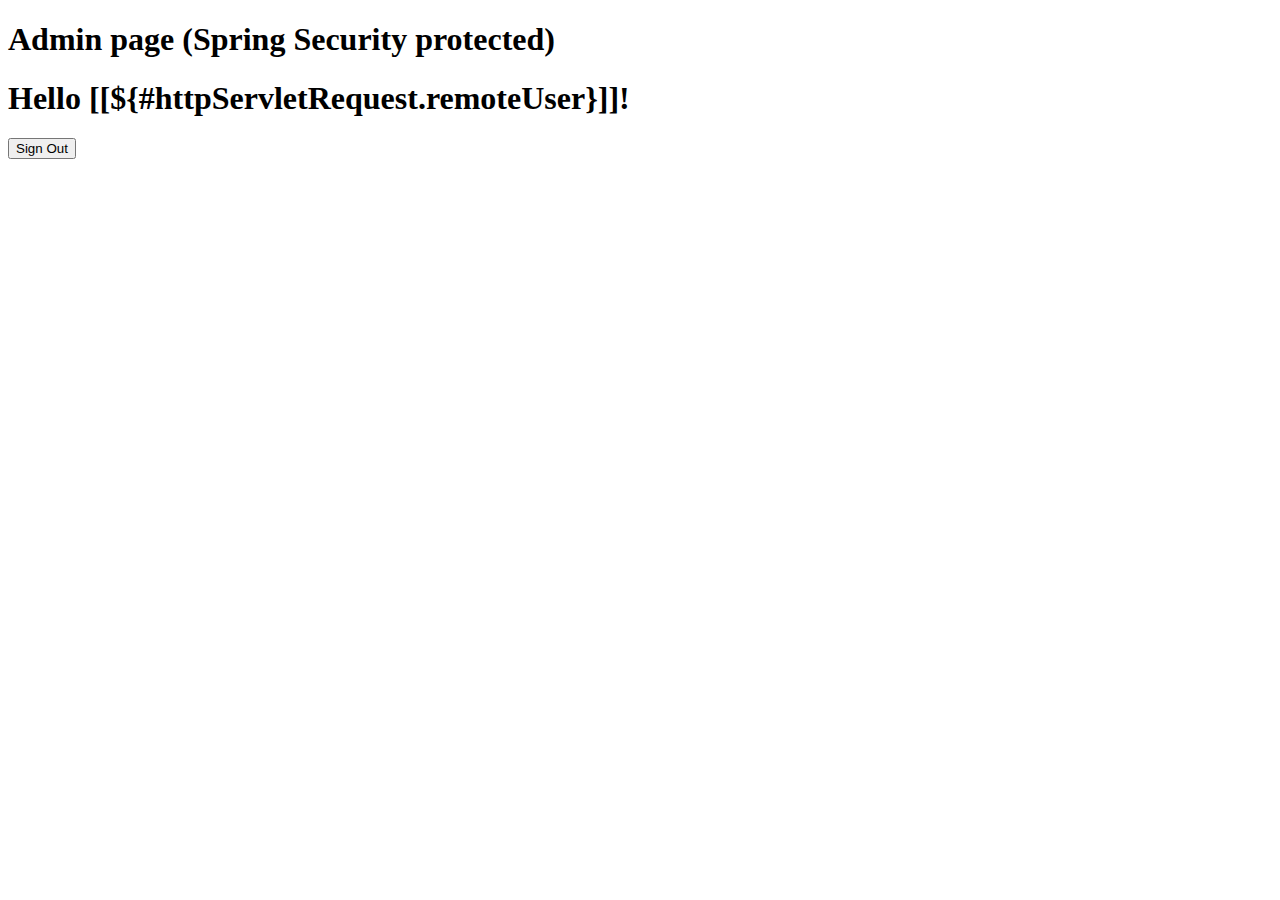
<file: src/main/resources/templates/admin.html>
<!DOCTYPE HTML>
<html xmlns:th="http://www.thymeleaf.org">
<head>
    <div th:replace="fragments/header :: header-css"/>
</head>
<body>

<div th:replace="fragments/header :: header"/>

<div class="container">

    <div class="starter-template">
        <h1>Admin page (Spring Security protected)</h1>

        <h1 th:inline="text">Hello [[${#httpServletRequest.remoteUser}]]!</h1>
        <form th:action="@{/logout}" method="post">
            <input type="submit" value="Sign Out"/>
        </form>

    </div>

</div>
<!-- /.container -->

<div th:replace="fragments/footer :: footer"/>

</body>
</html>
</file>
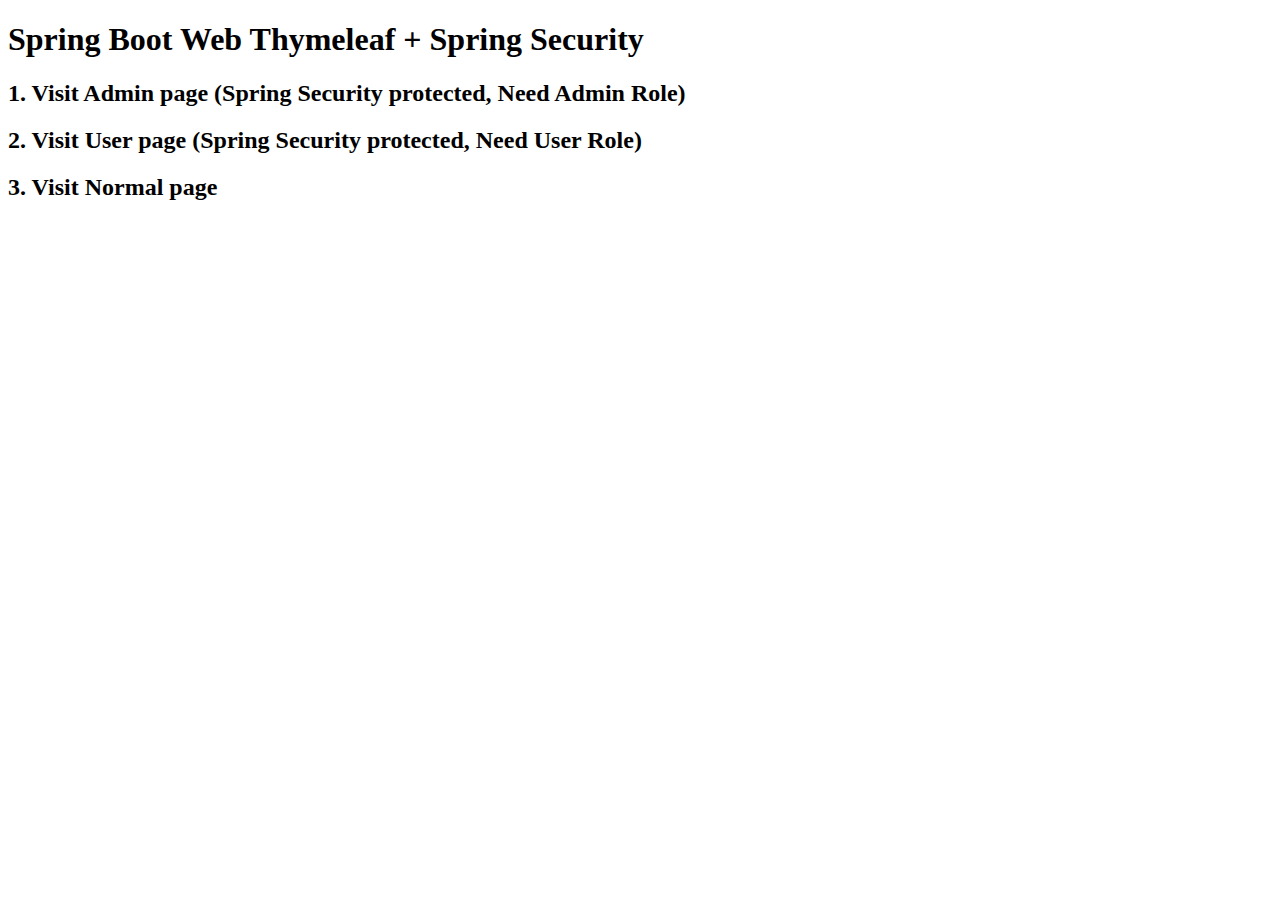
<file: src/main/resources/templates/home.html>
<!DOCTYPE HTML>
<html xmlns:th="http://www.thymeleaf.org">
<head>
    <title>Spring Boot Thymeleaf + Spring Security</title>

    <div th:replace="fragments/header :: header-css"/>

</head>
<body>

<div th:replace="fragments/header :: header"/>

<div class="container">

    <div class="starter-template">
        <h1>Spring Boot Web Thymeleaf + Spring Security</h1>
        <h2>1. Visit <a th:href="@{/admin}">Admin page (Spring Security protected, Need Admin Role)</a></h2>
        <h2>2. Visit <a th:href="@{/user}">User page (Spring Security protected, Need User Role)</a></h2>
        <h2>3. Visit <a th:href="@{/about}">Normal page</a></h2>
    </div>

</div>
<!-- /.container -->

<div th:replace="fragments/footer :: footer"/>

</body>
</html>
</file>
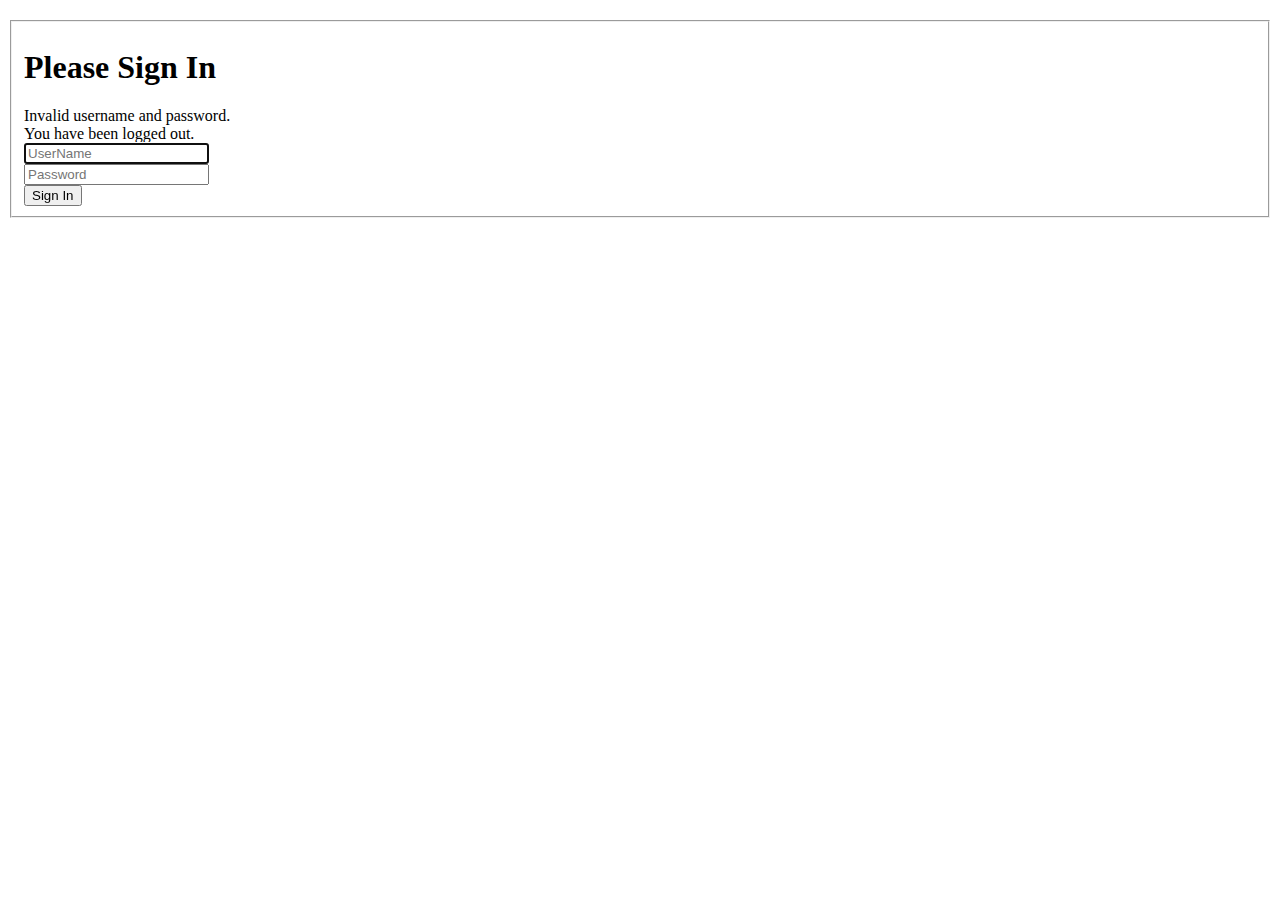
<file: src/main/resources/templates/login.html>
<!DOCTYPE html>
<html xmlns="http://www.w3.org/1999/xhtml" xmlns:th="http://www.thymeleaf.org"
>
<head>
    <title>Spring Security Example </title>
    <div th:replace="fragments/header :: header-css"/>
</head>
<body>

<div th:replace="fragments/header :: header"/>

<div class="container">

    <div class="row" style="margin-top:20px">
        <div class="col-xs-12 col-sm-8 col-md-6 col-sm-offset-2 col-md-offset-3">
            <form th:action="@{/login}" method="post">
                <fieldset>
                    <h1>Please Sign In</h1>

                    <div th:if="${param.error}">
                        <div class="alert alert-danger">
                            Invalid username and password.
                        </div>
                    </div>
                    <div th:if="${param.logout}">
                        <div class="alert alert-info">
                            You have been logged out.
                        </div>
                    </div>

                    <div class="form-group">
                        <input type="text" name="username" id="username" class="form-control input-lg"
                               placeholder="UserName" required="true" autofocus="true"/>
                    </div>
                    <div class="form-group">
                        <input type="password" name="password" id="password" class="form-control input-lg"
                               placeholder="Password" required="true"/>
                    </div>

                    <div class="row">
                        <div class="col-xs-6 col-sm-6 col-md-6">
                            <input type="submit" class="btn btn-lg btn-primary btn-block" value="Sign In"/>
                        </div>
                        <div class="col-xs-6 col-sm-6 col-md-6">
                        </div>
                    </div>
                </fieldset>
            </form>
        </div>
    </div>

</div>

<div th:replace="fragments/footer :: footer"/>

</body>
</html>
</file>
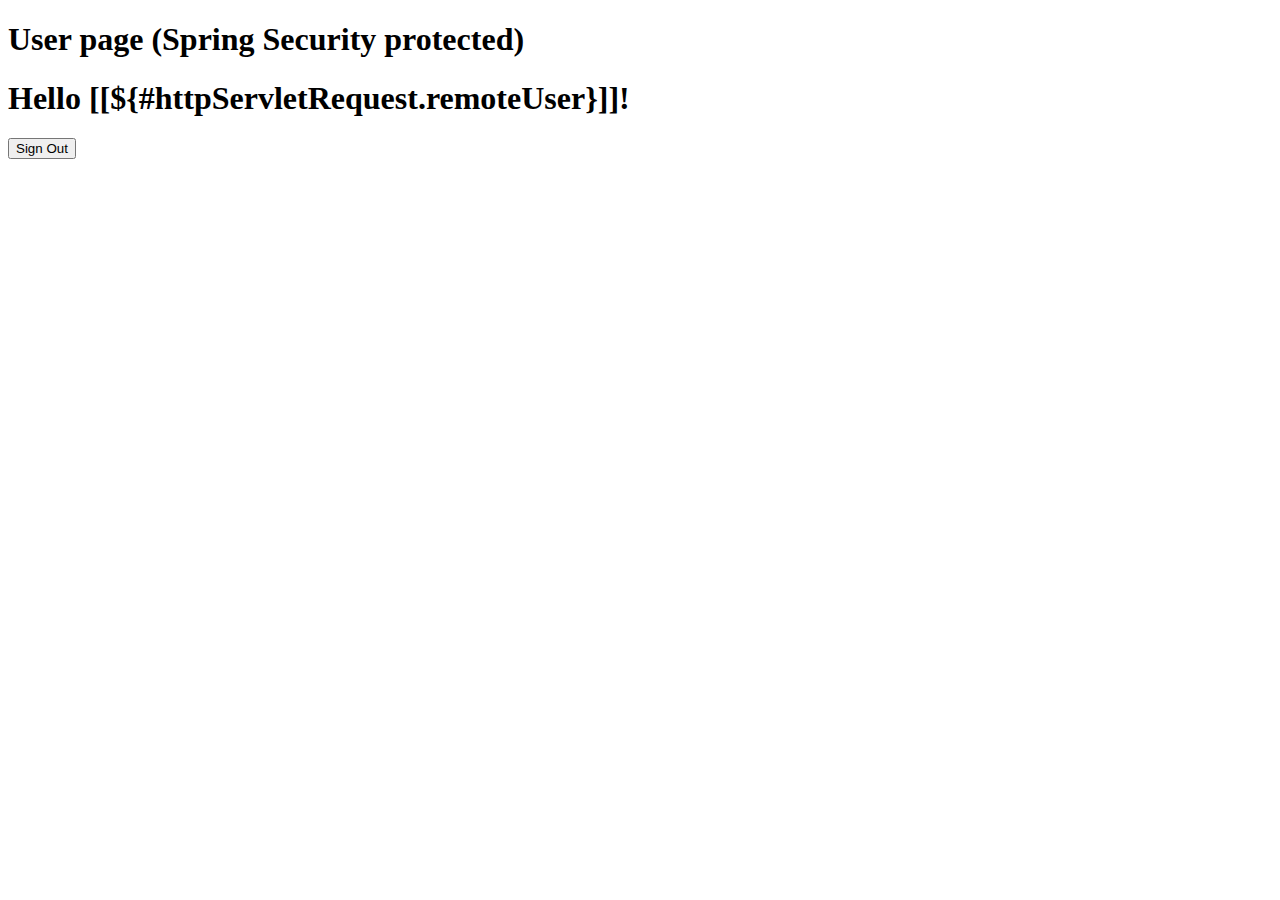
<file: src/main/resources/templates/user.html>
<!DOCTYPE HTML>
<html xmlns:th="http://www.thymeleaf.org">
<head>
    <div th:replace="fragments/header :: header-css"/>
</head>
<body>

<div th:replace="fragments/header :: header"/>

<div class="container">

    <div class="starter-template">
        <h1>User page (Spring Security protected)</h1>

        <h1 th:inline="text">Hello [[${#httpServletRequest.remoteUser}]]!</h1>
        <form th:action="@{/logout}" method="post">
            <input type="submit" value="Sign Out"/>
        </form>

    </div>

</div>
<!-- /.container -->
<div th:replace="fragments/footer :: footer"/>

</body>
</html>
</file>
